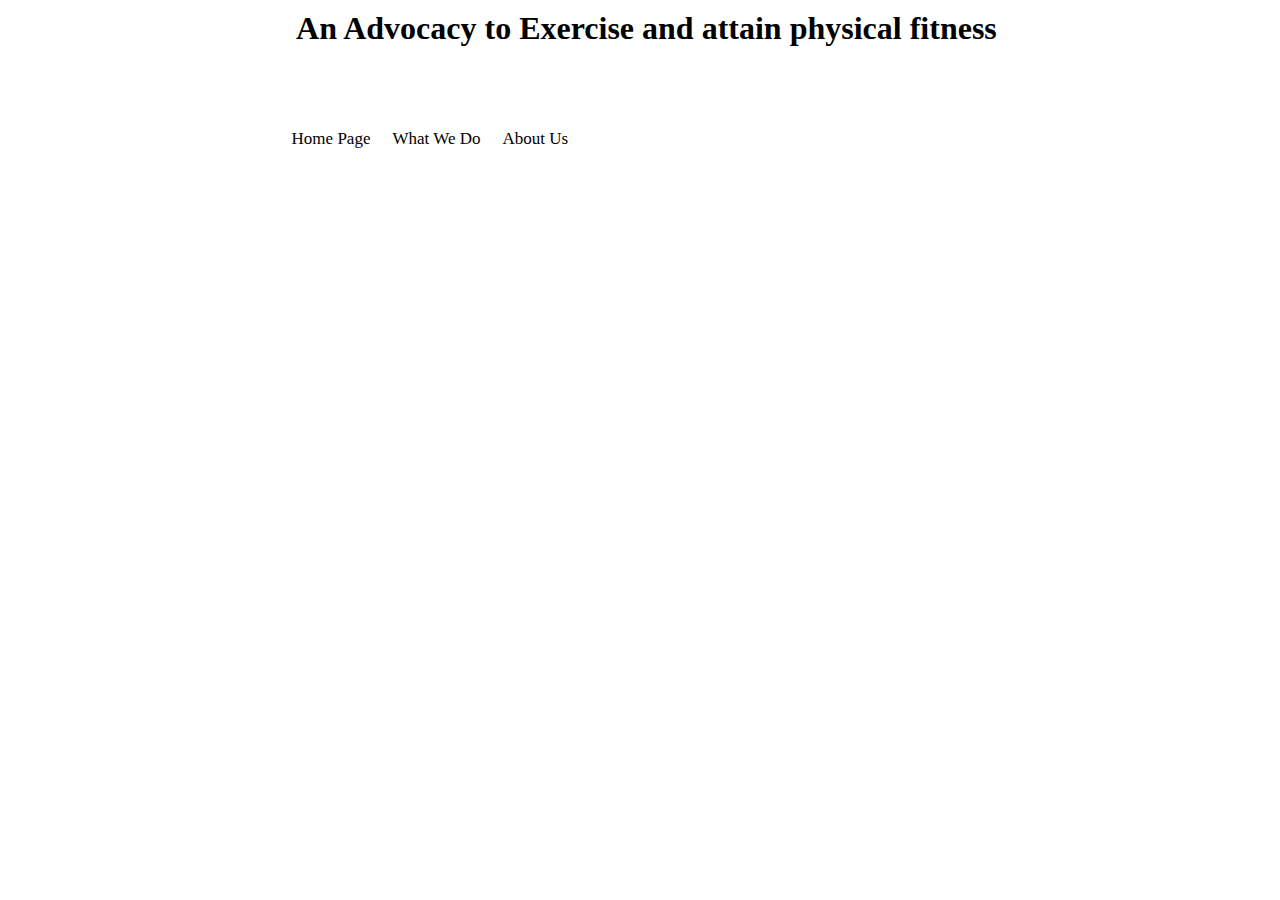
<file: aboutus.html>
<!DOCTYPE html>
<html lang="en">
<head>
    <meta charset="UTF-8">
    <meta name="viewport" content="width=device-width, initial-scale=1.0">
    <title>Document</title>

    <link rel="stylesheet" href="csss.css">

    <link rel="icon" type="image/x-icon" href="media/logo.jpg">

</head>
<body>

    <header>
        
        <h1 id="title">An Advocacy to Exercise and attain physical fitness</h1>
      
    </header> 

      <section class="navigation">
        <ul>
          <li class="dropdown">
            <a class="button" href="#">Home Page</a>
            <ul class="dropdown-content">
              <li class="content"><a href="#">Banner/Slogan </a></li>
              <li class="content"><a href="#organization_background">Organization Background</a></li>
              <li class="content"><a href="#achievements">What the org. has done so far</a></li>
            </ul>
          </li>

          <li class="dropdown">
            <a class="button" href="pages/what_we_do.html">What We Do </a>
            <ul class="dropdown-content">
              <li class="content"><a href="pages/what_we_do.html">Initiatives</a></li>
              <li class="content"><a href="pages/what_we_do.html">Involvements</a></li>
              <li class="content"><a href="pages/what_we_do.html">Activities/Participation</a></li>
            </ul>
          </li>

          <li class="dropdown">
            <a class="button" href="pages/about_us.html">About Us</a>
              <ul class="dropdown-content">
                <li class="content"><a href="pages/about_us.html">Who We Are</a></li>
                <li class="content"><a href="pages/about_us.html">Vision/Mission</a></li>
                <li class="content"><a href="pages/about_us.html">Join Now!</a></li>
              </ul>
          </li>
        </ul>
      </section>
    
</body>
</html>
</file>
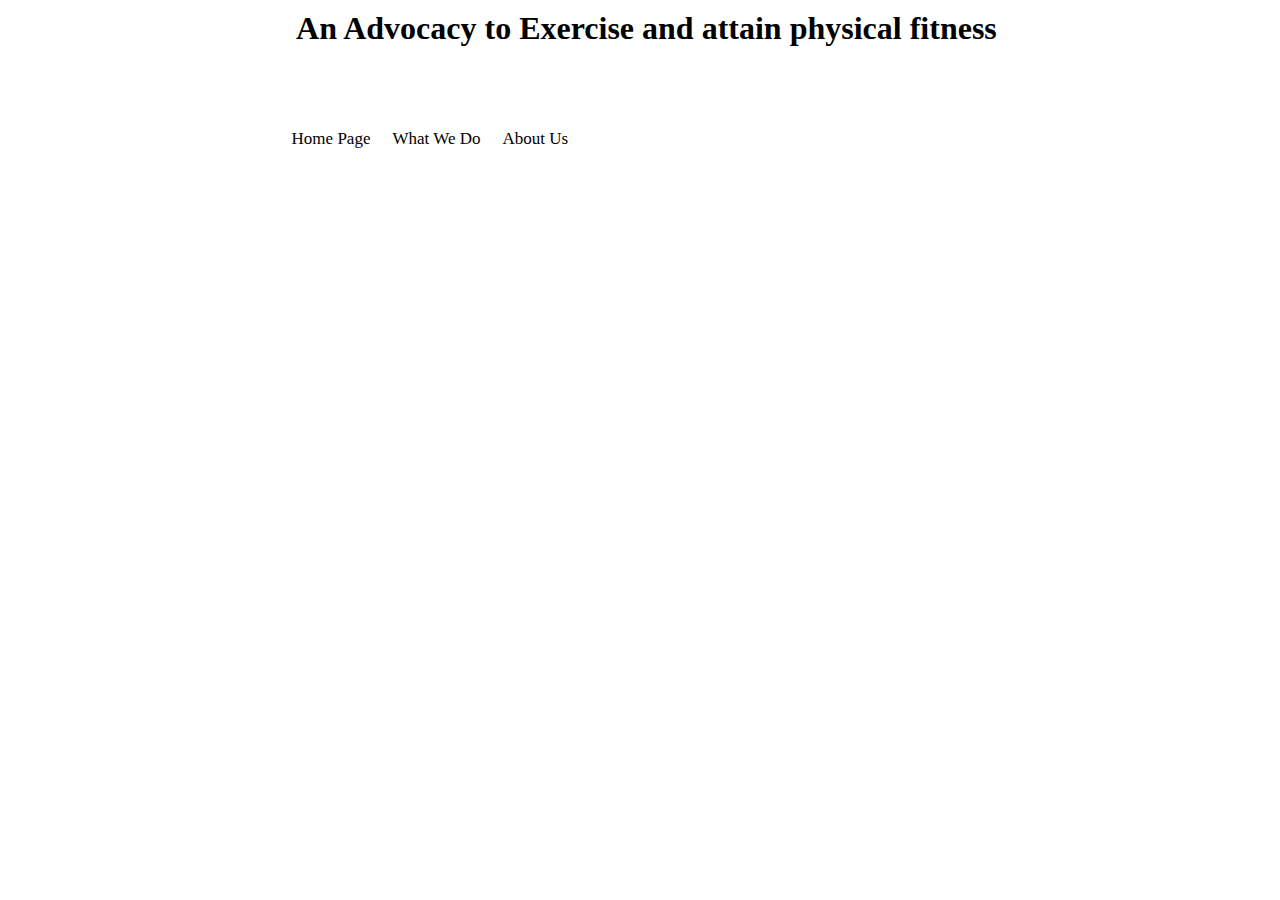
<file: whatwedo.html>
<!DOCTYPE html>
<html lang="en">
<head>
    <meta charset="UTF-8">
    <meta name="viewport" content="width=device-width, initial-scale=1.0">
    <title>Document</title>
    <link rel="stylesheet" href="csss.css">

    <link rel="icon" type="image/x-icon" href="media/logo.jpg">
</head>
<body>

    <header>
        <h1 id="title">An Advocacy to Exercise and attain physical fitness</h1>
      </header>

      <section class="navigation">
        <ul>
          <li class="dropdown">
            <a class="button" href="index.html">Home Page</a>
            <ul class="dropdown-content">
              <li class="content"><a href="#">Banner/Slogan </a></li>
              <li class="content"><a href="#organization_background">Organization Background</a></li>
              <li class="content"><a href="#achievements">What the org. has done so far</a></li>
            </ul>
          </li>

          <li class="dropdown">
            <a class="button" href="whatwedo.html">What We Do </a>
            <ul class="dropdown-content">
              <li class="content"><a href="pages/what_we_do.html">Initiatives</a></li>
              <li class="content"><a href="pages/what_we_do.html">Involvements</a></li>
              <li class="content"><a href="pages/what_we_do.html">Activities/Participation</a></li>
            </ul>
          </li>

          <li class="dropdown">
            <a class="button" href="aboutus.html">About Us</a>
              <ul class="dropdown-content">
                <li class="content"><a href="pages/about_us.html">Who We Are</a></li>
                <li class="content"><a href="pages/about_us.html">Vision/Mission</a></li>
                <li class="content"><a href="pages/about_us.html">Join Now!</a></li>
              </ul>
          </li>
        </ul>
      </section>
    
</body>
</html>
</file>
<file: csss.css>
*{
    margin: 0;
    padding: 0;
    box-sizing: border-box;
}

/**NAVBAR START**/
nav {
    width: 100%;
    height: 15vh;

    background-color: rgba(255, 223, 181, 0.9);
    display: flex;
    align-items: center;
    position: fixed;
    z-index: 99;
}

#filler_nav {
    height: 10vh;
    width: 100%;
}



header {
    margin-left: 1vw;
    background-color: rgba(255, 255, 255, 0.854);
    height: 10vh;    
    border-radius: 20px;
    
}

header h1 {

    text-align: center;
    font-family: 'Bebas Neue', sans-serif;
    font-family: 'Montserrat', sans-serif;
    font-family: 'Oswald', sans-serif;
    font-family: 'Roboto', sans-serif;
    font-family: 'Young Serif', serif;

    padding:10px;
}

header p {
    font-family: 'Bebas Neue', sans-serif;
    font-family: 'Montserrat', sans-serif;
    font-family: 'Oswald', sans-serif;
    font-family: 'Permanent Marker', 'cursive';
    font-family: 'Roboto', sans-serif;
    font-family: 'Rowdies', sans-serif;
    font-family: 'Slabo 27px', serif;
    font-family: 'Young Serif', serif;
}
 
/*button transition START*/
.navigation {
    margin-left: 22vw;
}

.button {
    padding-left: 10px;
    padding-right: 12px;
}

.button a {
    font-size: 32px;
    font-family: 'Rowdies', serif;
}



ul {
    list-style-type: none;
    margin: 0;
    padding: 0;
    display: flex;
}

.content {
    padding: 17px;
    margin: 0, 10px;
    position: relative;
    outline: 1px solid #e0c59b;
}

a {
    text-decoration: none;
    color: black;
    padding: 5px;

    font-size: 17px;

    font-family: 'Bebas Neue', sans-serif;
    font-family: 'Montserrat', sans-serif;
    font-family: 'Oswald', sans-serif;
    font-family: 'Roboto', sans-serif;
    font-family: 'Slabo 27px', serif;
    font-family: 'Young Serif', serif;
}

.dropdown {
    padding-bottom: 34px;
    padding-top: 33px;
    font-size: 24px;
}

.dropdown-content {
    display: none;
    position: absolute;

    background-color: #f9f9f9fe;

    min-width: 200px;
    min-height: 150px;

    box-shadow: 0px 8px 16px 0px rgba(0,0,0,0.9);
    outline: 1px solid #b1976ee7;
    z-index: 1;
    opacity: 0;
}

.dropdown:hover .dropdown-content {
    display: block;
    animation-name: hovering;
    animation-duration: 0.75s;
    opacity: 1;
    transform: translateY(10px);
} 

.dropdown:hover {
    background-color: #e0c59b;
    transition: 0.75s;
}

.dropdown:hover .button {
    color: black;
    transition: 0.75s;
}

.content:hover {
    background-color: #e0c59bb3 ;
    transition: 0.5s;
}

.content:hover a {
    color: rgb(0, 0, 0);
}

#logo {
    height: 5vw;
    width: 5vw;
    z-index: 99;
    margin-left: 4vw;

    background-image: url(media/images.jpg);
    border-radius: 50px;
}


.body{
    position: relative;
    width: 100%;
    height: 400px;
    overflow: hidden;

    background-repeat: no-repeat;
    background-size: cover ;
}

.body video {
    position: absolute;
    width: 100%;
    height: 100%;
    object-fit: cover;
    z-index: -1;
}

.QUOTA {
    position: absolute;
    top: 50%;
    left: 50%;
    transform: translate(-50%, -40%);
    color: black;
    margin: auto;
    width: 70%;
    height: 60%;

    text-align: center;
    transition: 0.75s;
    background-color: rgba(240, 234, 234, 0.6);
    border-radius: 15px;
    font-size: 32px;
    padding: 60px;
}

.body:hover .QUOTA {
    background-color: white;
    color: black;
    transition: 0.75s;
    
    border-radius: 15px;
    padding: 60px;
}


.main_content {
    position: relative;
    width: 100vw;
    height: 70vh;
    overflow: hidden;

    background-repeat: no-repeat;
    background-size: cover ;

    


}

/*ORGANIZATION BACKGROUND SEGMENT*/
#organization_background {

    display: flex;
    justify-content: center;
    font-size: 54px;
    padding: 19px;

    height: 20vh;
    width: 100vw;
    background-image: linear-gradient(to right,#d9c091,#d2b176,#c9a460,#c9a6658c,#cb993d98);
    
    font-family: 'Franklin Gothic Medium', 'Arial Narrow', Arial, sans-serif;
}



.container {
    padding: 30px;
    background-color: #d9c091;

    color: white;
    font-size: 24px;

    margin-top: 2.5px;
    margin-bottom: 2.5px;
   
}

#last{

    background-image: url(media/bg.jpg);
    position: absolute;
    object-fit: cover;
    height: 90vh;
    width: 100%;
    background-repeat: no-repeat;
}

#organization_achievement {

    display: flex;
    justify-content: center;
    font-size: 54px;
    padding: 15px;

    height: 20vh;
    width: 100vw;
    background-image: linear-gradient(to right,#d9c091,#d2b176,#c9a460,#c9a6658c,#cb993d98);
    
    font-family: 'Franklin Gothic Medium', 'Arial Narrow', Arial, sans-serif;
}

#last p{
   
    padding: 30px;
    margin-top: 9px;
    margin-bottom: 9px;

    text-align: center ;
     
    background: #9f8261;

}

#last #pics{

    display: flex;
    flex-direction: row;

    padding-top: ;

}


   




/* FOOTER */

footer{
    height: 13vh;
    width: 100%;
    background-color: #e0c59b;

    
    position: fixed;
    left: 0;
    bottom: 0;

    display: flex;
    align-items: center;

    
}

footer h1{
    margin-left: 2vw;

    padding-right: 10px;

    font-size: 22px;
    color: white;
}

.icon{
    background: url(media/sprite3\ \(1\).png) ;

    padding: 10px;
   
    width: 50px;
    height: 50px;
    display: inline-block;
}



#soundcloud{ 
    background-position: -587px -72px;
    margin-left: 40vw;
}

#fb{
    background-position: -439px -146px;
}

#yt{
    background-position: -439px -221px;
}

#gmail{
    background-position: -365px -221px;
}
</file>
